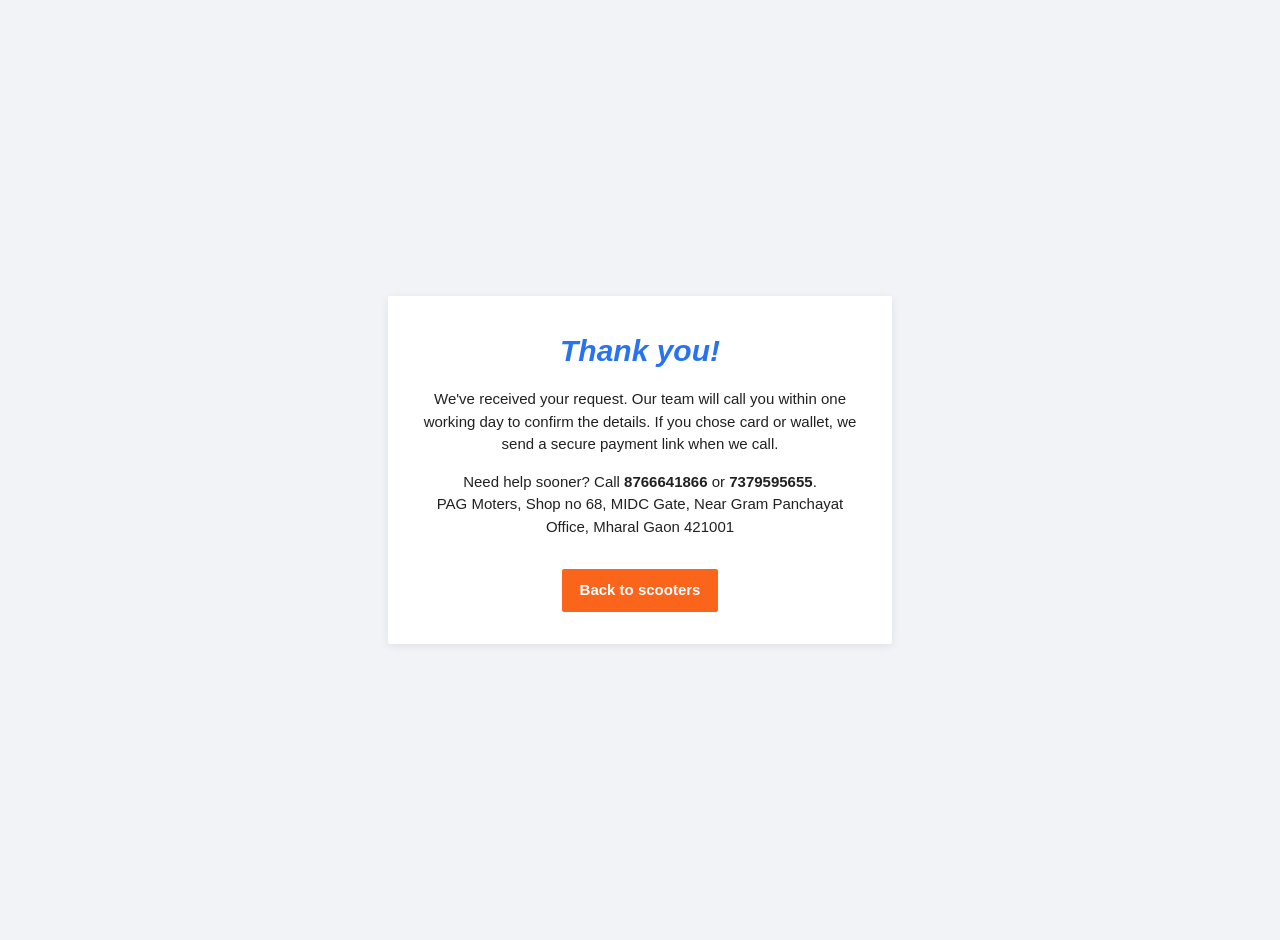
<file: thanks.html>
<!DOCTYPE html>
<html lang="en"><head><meta charset="utf-8"><meta name="viewport" content="width=device-width, initial-scale=1">
<title>Thank you – PAG Moters</title>
<style>body{margin:0;min-height:100vh;display:grid;place-items:center;background:#f1f3f6;color:#212121;font:15px/1.5 Roboto,"Segoe UI",Arial,sans-serif;padding:20px}
.c{background:#fff;max-width:440px;padding:32px;border-radius:2px;text-align:center;box-shadow:0 2px 10px rgba(0,0,0,.08)}
h1{margin:0 0 8px;color:#2874f0;font-style:italic}a{display:inline-block;margin-top:16px;background:#fb641b;color:#fff;padding:10px 18px;text-decoration:none;font-weight:700;border-radius:2px}
@media (prefers-color-scheme:dark){body{background:#121417;color:#eceff3}.c{background:#1c1f24}}</style></head>
<body><div class="c"><h1>Thank you!</h1><p>We've received your request. Our team will call you within one working day to confirm the details. If you chose card or wallet, we send a secure payment link when we call.</p><p>Need help sooner? Call <b>8766641866</b> or <b>7379595655</b>.<br>PAG Moters, Shop no 68, MIDC Gate, Near Gram Panchayat Office, Mharal Gaon 421001</p><a href="/">Back to scooters</a></div></body></html>
</file>
